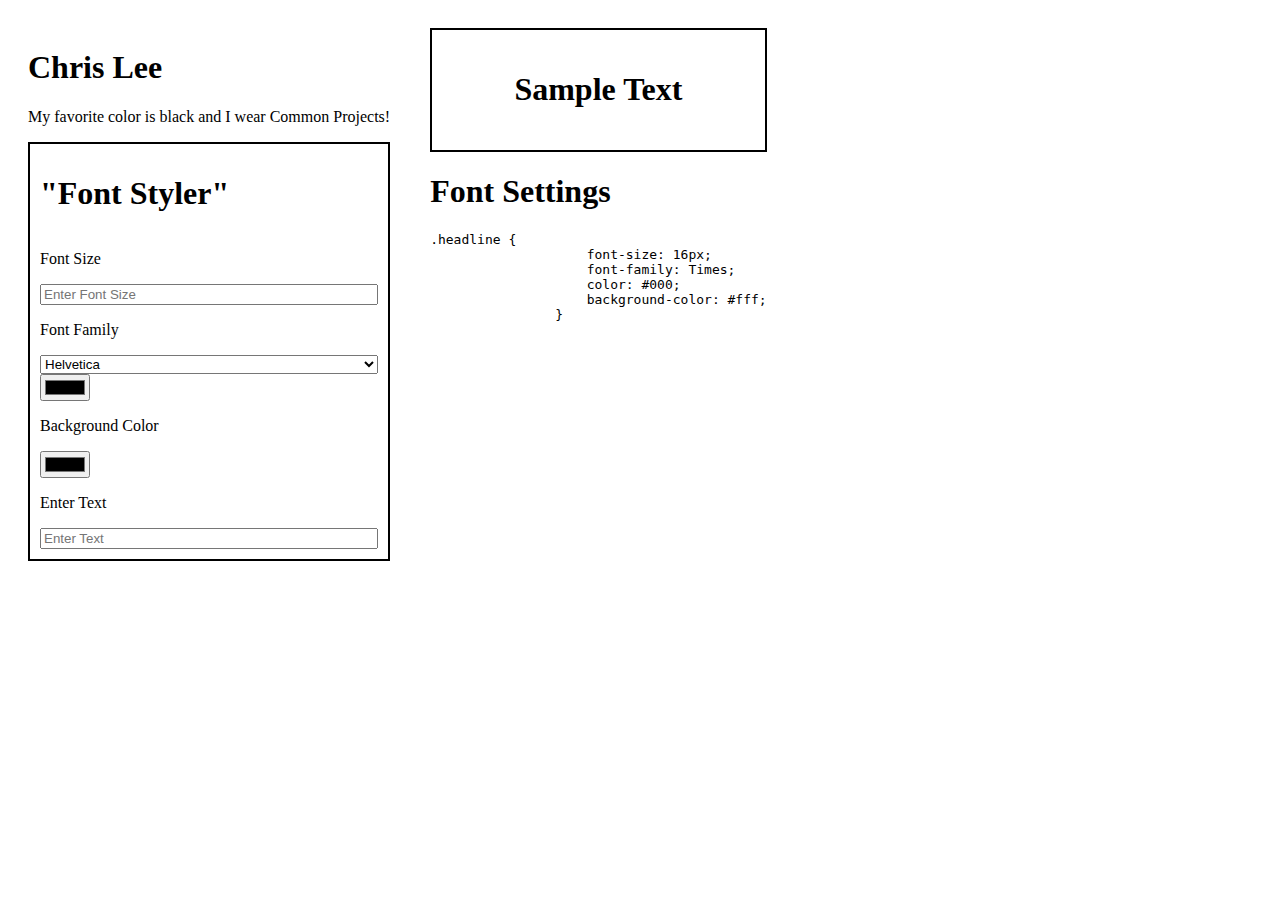
<file: index.html>
<!DOCTYPE html>
<html>

    <head>
        <link rel="stylesheet" type="text/css" href="styles.css">
        <title>
            Chris Lee - Final - Web 1.0
        </title>
    </head>
    <body>

        <div id=column1>
            <div id="student-info">
                <h1>Chris Lee</h1>
                <p> My favorite color is black and I wear Common Projects!</p>  
            </div>
            <div id="data-input">
                <h1> "Font Styler"</h1>
                <p class="arial"> Font Size </p>
                <input id="input-size" name="Font Size" type=number placeholder="Enter Font Size">
                </input>
                <p class="arial"> Font Family </p>
                <select id="select-font" name="Font Family">
                    <option value="helvetica">Helvetica</option>
                    <option value="arial">Arial</option>
                    <option value="times new roman">Times New Roman</option>
                    <option value="georgia">Georgia</option>
                </input>
                <p class="arial"> Font Color </p>
                <input id="input-color" name="Font Color" type=color value=#000>
                </input>
                <p class="arial"> Background Color </p>
                <input id="input-bg-color" name="Background Color" type=color value=#fff>
                </input>
                <p class="arial"> Enter Text </p>
                <input id="enter-text" name="Enter Text" placeholder="Enter Text">
                </input>
            </div>
        </div>

        <div id=column2>
            <div id="headline-display">
                <h1 id="display">Sample Text</h1>
            </div>
            <div id="data-output">
                <h1>Font Settings</h1>
                <pre><code>.headline {
                    font-size: <span id="show-size">16</span>px;
                    font-family: <span id="show-font">Times</span>;
                    color: <span id="show-color">#000</span>;
                    background-color: <span id="show-bg-color">#fff</span>;
                }</code></pre>
            </div>
        </div>
    </body>
    <script src="script.js" type="module"></script>
</html>
</file>
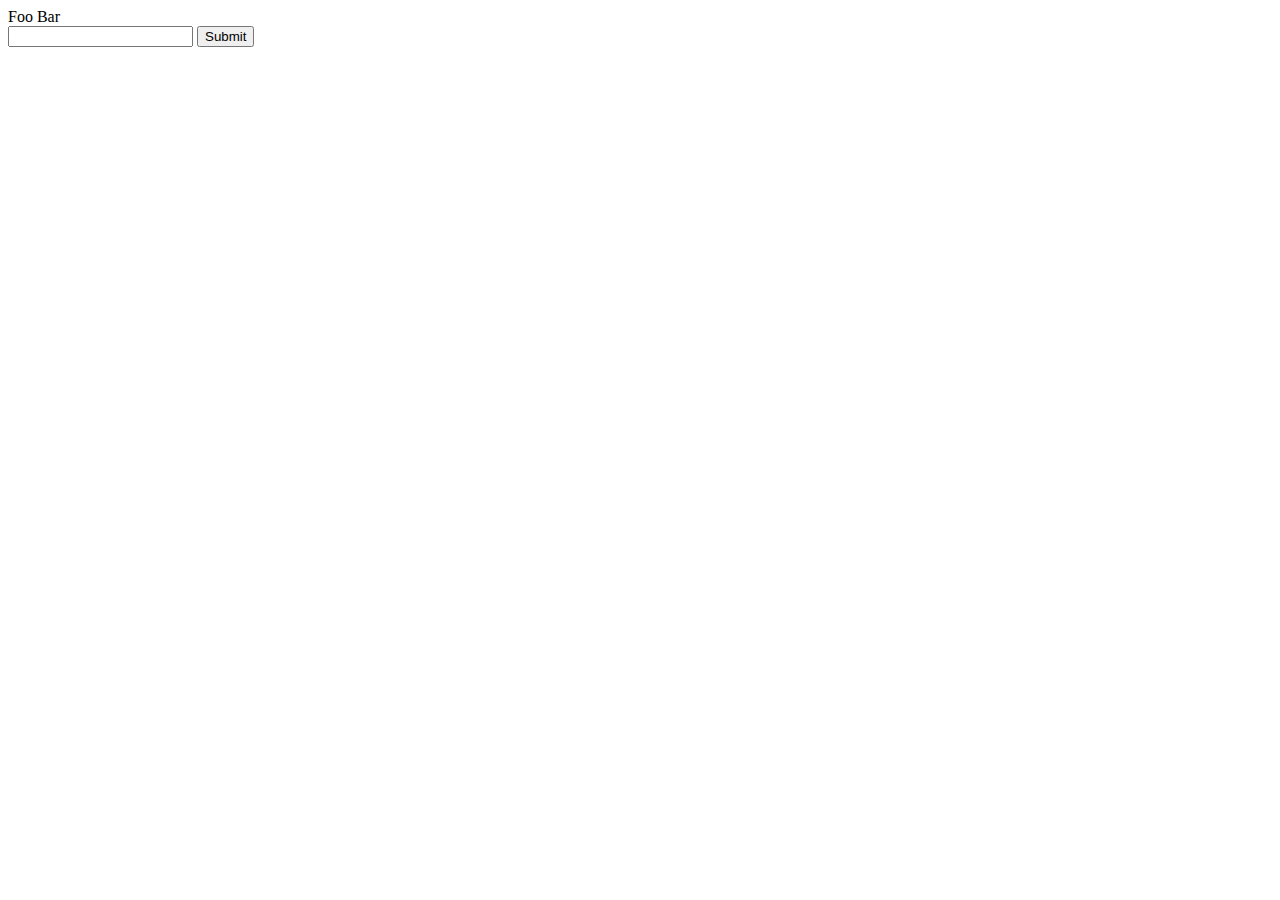
<file: test.html>
<!DOCTYPE html>
<html>
    <div id="display-hello">Foo Bar</div>

    <input id ="input-name">
</input>

<button id="submit-button">Submit</button>





    <script src="test.js" type="module"></script>
</html>
</file>
<file: styles.css>
/* 

Your name and the input elements on the left and 
the headline display and code output on the right. */




body {
    display: flex;
    /* flex-direction: column; */
}

#column1 {
    display: flex;
    flex-direction: column;
    padding: 20px;

}

#data-input {
    display: flex;
    flex-direction: column;
    border: 2px solid black;
    padding: 10px;

}

#column2 {
    display: flex;
    flex-direction: column;    
    padding: 20px;
}

#headline-display {
    display: flex;
    justify-content: center;
    border: 2px solid black;
    padding: 20px;
}

#data-output

#data-display


/* 

#data-display

background-color, 
font-family
font-size 
display these values in the mockedup CSS code in 
the #data-display section. 

*/
</file>
